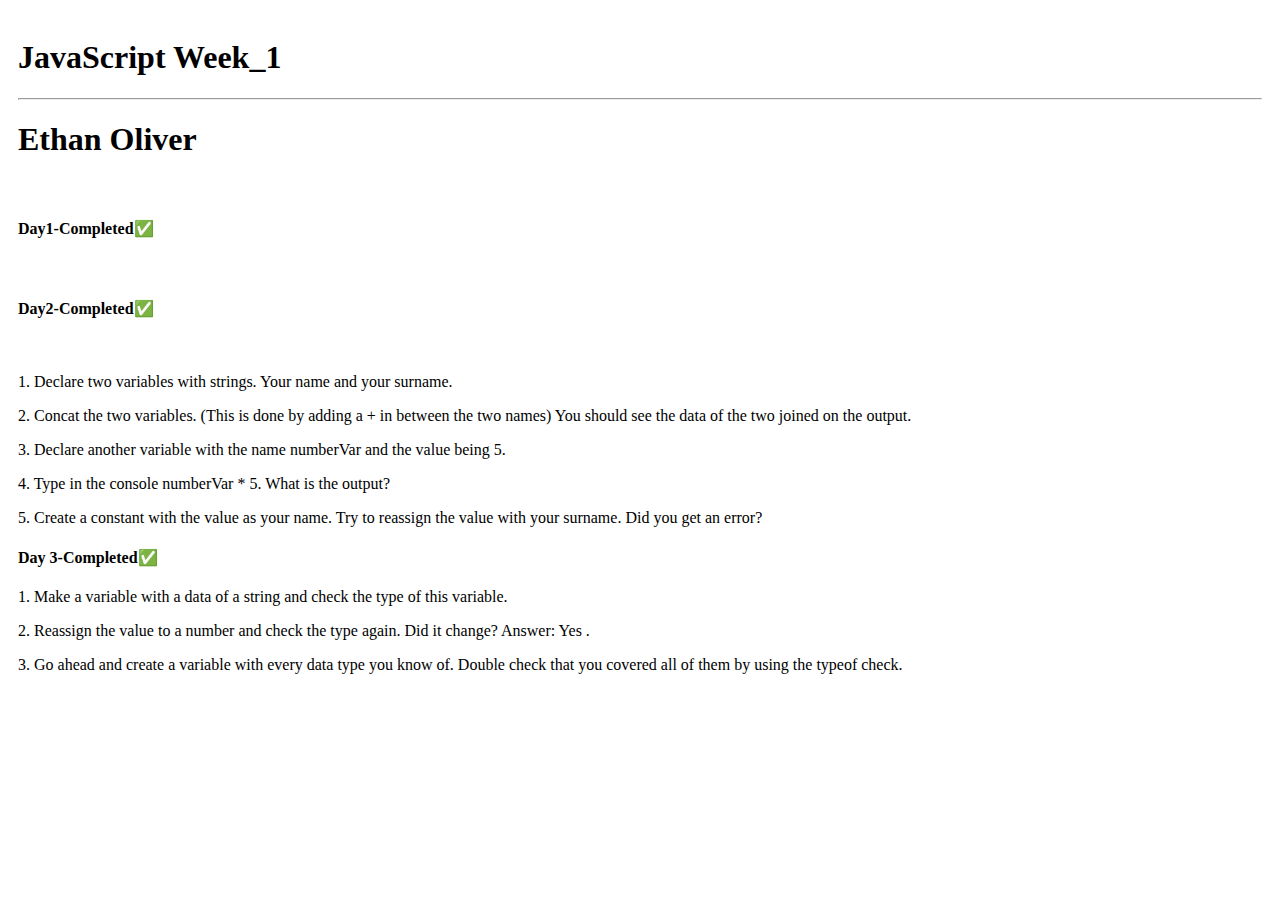
<file: Pages/index.html>
<!DOCTYPE html>
<html lang="en">
<head>
    <meta charset="UTF-8">
    <meta http-equiv="X-UA-Compatible" content="IE=edge">
    <meta name="viewport" content="width=device-width, initial-scale=1.0">
    <title>Document</title>

    <link rel="stylesheet" href="../vs.code/style.css">

    <link href="https://cdn.jsdelivr.net/npm/bootstrap@5.3.0-alpha3/dist/css/bootstrap.min.css" rel="stylesheet" integrity="sha384-KK94CHFLLe+nY2dmCWGMq91rCGa5gtU4mk92HdvYe+M/SXH301p5ILy+dN9+nJOZ" crossorigin="anonymous">

    <script src="https://cdn.jsdelivr.net/npm/@popperjs/core@2.11.7/dist/umd/popper.min.js" integrity="sha384-zYPOMqeu1DAVkHiLqWBUTcbYfZ8osu1Nd6Z89ify25QV9guujx43ITvfi12/QExE" crossorigin="anonymous"></script>
    <script src="https://cdn.jsdelivr.net/npm/bootstrap@5.3.0-alpha3/dist/js/bootstrap.min.js" integrity="sha384-Y4oOpwW3duJdCWv5ly8SCFYWqFDsfob/3GkgExXKV4idmbt98QcxXYs9UoXAB7BZ" crossorigin="anonymous"></script>

</head>
<body>
    <header class="container-fluid bg-body-secondary py-3  rounded-5 mb-3">
        <h1 class="text-center shadows">JavaScript Week_1</h1>
        <hr>
        <h1 class="text-center shadows">Ethan Oliver</h1>
    </header>    
    <br>
    <div class="container-fluid bg-body-secondary py-3  rounded-5 mb-3">
    <h4>Day1-Completed✅</h4>
    </div>
    <br>

    <div class="container-fluid bg-body-secondary py-3  rounded-5 mb-5">
    <h4>Day2-Completed✅</h4>
    <br>
    <p>1. Declare two variables with strings. Your name and your surname.</p>
    <p>2. Concat the two variables. (This is done by adding a + in between the two names) You should see the data of the two joined on the output.</p>
    <p>3. Declare another variable with the name numberVar and the value being 5.</p>
    <p>4. Type in the console numberVar * 5. What is the output?</p>
    <p>5. Create a constant with the value as your name. Try to reassign the value with your surname. Did you get an error?</p>
    </div>

    <div class="container-fluid bg-body-secondary py-3  rounded-5 mb-3">
    <h4>Day 3-Completed✅</h4>
    <p>1. Make a variable with a data of a string and check the type of this variable.</p>
    <p>2. Reassign the value to a number and check the type again. Did it change? Answer: Yes . </p>
    <p>3. Go ahead and create a variable with every data type you know of. Double check that you covered all of them by using the typeof check.</p>
    </div>

    <script src="../Scripts/Index.js"></script>
</body>
</html>
</file>
<file: vs.code/style.css>
body {
    padding: 10px;
}

@keyframes shadows {
    0% {text-shadow: black 0 0 4px;}
    50% {text-shadow: red 0 0 4px;}
    100% {text-shadow: blue 0 0 4px;}
}

.shadows {
    animation: shadows 4s infinite;
}
</file>
